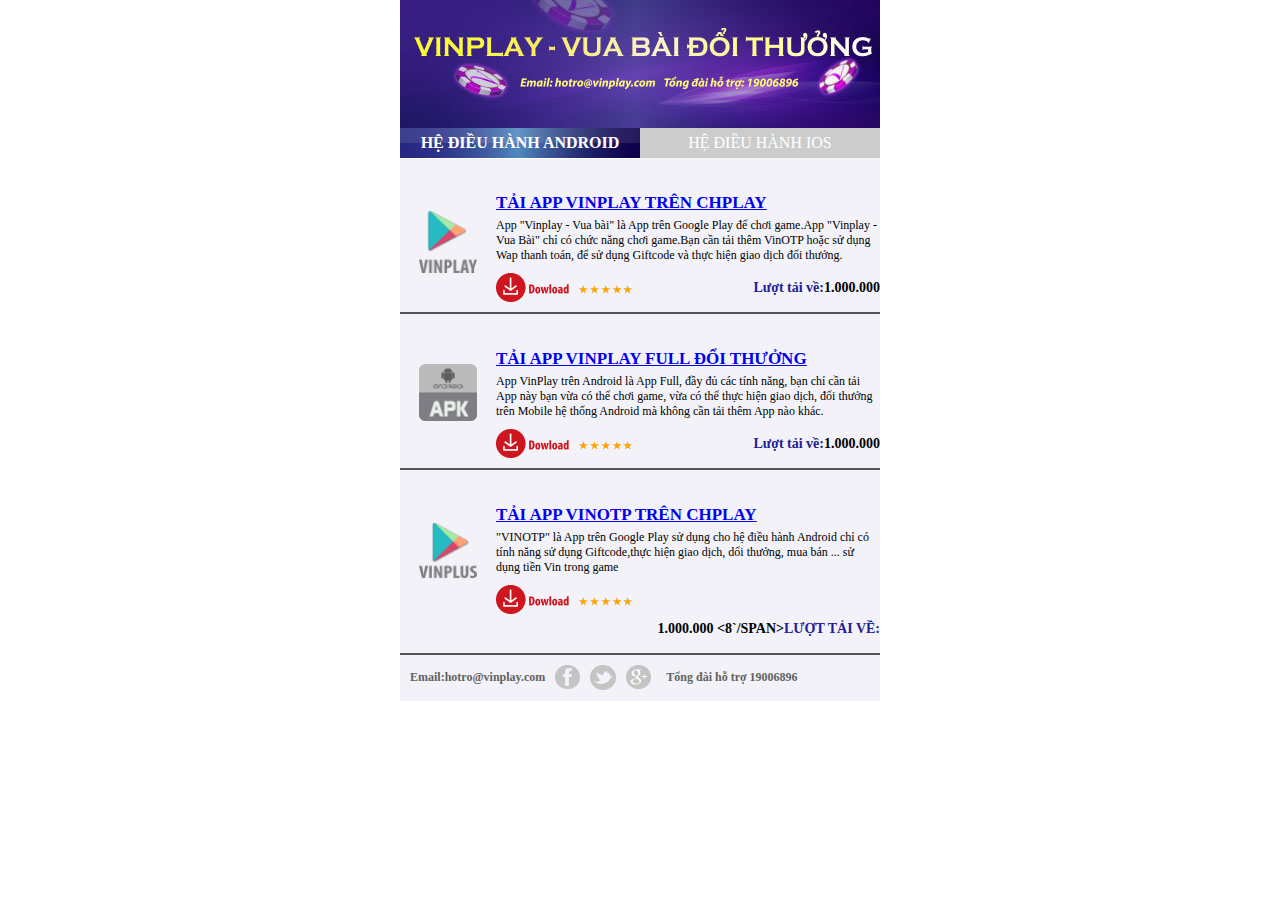
<file: index.html>
<!DOCTYPE html>
<html>
<head>
    <meta http-equiv="Content-Type" content="text/html; charset=UTF-8"/>
    <meta name="robots" content="noindex"/>
       <meta content="initial-scale=1, minimum-scale=1, width=device-width" name="viewport">
    <title>VinPlay Cổng game Online</title>
    <meta name="description" content="game bai doi thuong, game đổi thưởng game đổi thẻ, game đánh bài đổi thưởng, chơi game đổi thưởng"/>
    <meta name="keywords" content="VinPlay - Vua chơi game đánh bài đổi thưởng tiền thật, đổi thẻ online trực tuyến uy tín nhanh chóng. Đa dạng game: tiến lên miền nam, xóc đĩa, sâm, mậu binh, tài xỉu, bầu cua, ba cây."/>
    <link rel="stylesheet" type="text/css" href="css/style.css"/>
</head>
</body>

<div class="container">
	<div class="header">
	<img src="images/header.jpg">
	</div>
	<div id="ios" style="display: none">
		<div class="content_wap">
			<ul>
				<li>
					<div class="item_wap">
						<div class="wap_left"><img src="images/ios.png"></div>
						<div class="wap_right">
							<div class="title"><a href="tai_app_vinplay_tren_ios.html">Tải App Vinplay Trên IOS<a></div>
							<div class="description">App "Vinplay - Vua Bài Online" là App trên AppStore để chơi game trên hệ điều hành IOS. App "Vinplay -Vua bài Online " chỉ có chức năng chơi game. Bạn cần tải VinCong hoặc sử dụng Wap thanh toán, để sử dụng GiftCode và thực hiện giao dịch,đổi thưởng.</div>
							<div class="download">
								<a href="https://itunes.apple.com/us/app/v%C6%B0%C6%A1ng-qu%E1%BB%91c-vin/id1237437093?l=vi&ls=1&mt=8"><img src="images/download.png"></a>
								<div class="downloadapp"><span class="download_num">1.000.000 </span><span class="download_txt">Lượt tải về: </span></div>
							</div>
						</div>
					</div>
				</li>
				<li>
					<div class="item_wap">
						<div class="wap_left"><img src="images/ios.png"></div>
						<div class="wap_right">
							<div class="title"><a href="tai_app_vinplay_full_doi_thuong_ios.html">Tải App Vinplay Full Đổi Thưởng</a></div>
							<div class="description">App "Vinplay - Vua Bài Online" là App trên AppStore để chơi game trên hệ điều hành IOS. App "Vinplay -Vua bài Online " chỉ có chức năng chơi game. Bạn cần tải VinCong hoặc sử dụng Wap thanh toán, để sử dụng GiftCode và thực hiện giao dịch,đổi thưởng.</div>
							<div class="download">
								<a href="http://download.vinplay.com" target="_blank"><img src="images/download.png"></a>
								<span class="download_num">1.000.000 </span><span class="download_txt">Lượt tải về: </span>
							</div>
						</div>
					</div>
				</li>
				<li>
					<div class="item_wap">
						<div class="wap_left"><img src="images/ios.png"></div>
						<div class="wap_right">
							<div class="title"><a href="tai_vincong_tren_ios.html">Tải App VinCong Trên IOS</a></div>
							<div class="description">"VINCONG" là App trên AppStore sử dụng cho hệ điều hành IOS chỉ có tính năng sử dụng giftCode, thực hiện giao dịch đổi thưởng, mua bán.. sử dụng tiền Vin trong game.</div>
							<div class="download">
								<a href="https://itunes.apple.com/us/app/vincong/id1228517713?l=vi&ls=1&mt=8"><img src="images/download.png"></a>
								<span class="download_num">1.000.000 </span><span class="download_txt">Lượt tải về: </span>
							</div>
						</div>
					</div>
				</li>
			</ul>
		</div>
		<div class="footer">
			<ul>
				<li><span>Email:hotro@vinplay.com</span></li>
				<li ><a href="http://fanpage.vinplay.net"><img src="images/face.png"></a></li>
				<li ><a href="https://twitter.com/vinplay24h"><img src="images/twitter.png"></a></li>
				<li ><a href="#"><img src="images/google.png"></a></li>
				<li><span>Tổng đài hỗ trợ 19006896</span></li>
			</ul>
		</div>
	</div>
	<div id="android" style="display: none">
	<div class="content_wap_ad">
			<ul>
				<li>
					<div class="item_wap">
						<div class="wap_left"><img src="images/vinplay.png"></div>
						<div class="wap_right">
							<div class="title"><a href="tai_app_vinplay_tren_chplay.html">Tải App Vinplay Trên CHPLAY</a></div>
							<div class="description">App "Vinplay - Vua bài" là App trên Google Play để chơi game.App "Vinplay - Vua Bài" chỉ có chức năng chơi game.Bạn cần tải thêm VinOTP hoặc sử dụng Wap thanh toán, để sử dụng Giftcode và thực hiện giao dịch đổi thưởng.</div>
							<div class="download">
								<a href="https://play.google.com/store/apps/details?id=com.vp.portal" target="_blank"> <img src="images/download.png"></a>
								<span class="download_num">1.000.000 </span><span class="download_txt">Lượt tải về: </span>
							</div>
						</div>
					</div>
				</li>
				<li>
					<div class="item_wap">
						<div class="wap_left"><img src="images/apk.png"></div>
						<div class="wap_right">
							<div class="title"><a href="tai_app_vinplay_full_doi_thuong.html">Tải App Vinplay Full Đổi Thưởng</a></div>
							<div class="description">App VinPlay trên Android là App Full, đầy đủ các tính năng, bạn chỉ cần tải App này bạn vừa có thể chơi game, vừa có thể thực hiện giao dịch, đổi thưởng trên Mobile hệ thống Android mà không cần tải thêm App nào khác. </div>
							<div class="download">
								<a href="http://download.vinplay.com"><img src="images/download.png"></a>
								<span class="download_num">1.000.000 </span><span class="download_txt">Lượt tải về: </span>
							</div>
						</div>
					</div>
				</li>
				<li>
					<div class="item_wap">
						<div class="wap_left"><img src="images/vinplus.png"></div>
						<div class="wap_right">
							<div class="title"><a href="tai_app_otp_tren_chplay.html">Tải App VINOTP Trên CHPLAY</a></div>
							<div class="description">"VINOTP" là App trên Google Play sử dụng cho hệ điều hành Android chỉ có tính năng sử dụng Giftcode,thực hiện giao dịch, dổi thưởng, mua bán ... sử dụng tiền Vin trong game</div>
							<div class="download">
								<a href="https://play.google.com/store/apps/details?id=com.vinotp" target="_blank"><img src="images/download.png"></a>
								<span class="download_num">1.000.000 </span><span class="download_txt">Lượt tải về: </span>
							</div>
						</div>
					</div>
				</li>
			</ul>
		</div>
		<div class="footer_ad">
			<ul>
				<li><span>Email:hotro@vinplay.com</span></li>
				<li ><a href="http://fanpage.vinplay.net"><img src="images/face.png"></a></li>
				<li ><a href="https://twitter.com/vinplay24h"><img src="images/twitter.png"></a></li>
				<li ><a href="#"><img src="images/google.png"></a></li>
				<li><span>Tổng đài hỗ trợ 19006896</span></li>
			</ul>
		</div>
	</div>
	<div id="pc">
	<div id="tabs-container">
    <ul class="tabs-menu">
        <li class="current"><a href="#tab-1">Hệ điều hành Android</a></li>
        <li><a href="#tab-2">Hệ điều hành IOS</a></li>
       
    </ul>
    <div class="tab">
        <div id="tab-1" class="tab-content">
            	<div class="content_wap_ad">
			<ul>
				<li>
					<div class="item_wap">
						<div class="wap_left"><img src="images/vinplay.png"></div>
						<div class="wap_right">
							<div class="title"><a href="tai_app_vinplay_tren_chplay.html">Tải App Vinplay Trên CHPLAY</a></div>
							<div class="description">App "Vinplay - Vua bài" là App trên Google Play để chơi game.App "Vinplay - Vua Bài" chỉ có chức năng chơi game.Bạn cần tải thêm VinOTP hoặc sử dụng Wap thanh toán, để sử dụng Giftcode và thực hiện giao dịch đổi thưởng.</div>
							<div class="download">
								<a href="https://play.google.com/store/apps/details?id=com.vp.portal" target="_blank"> <img src="images/download.png"></a>
								<span class="download_num">1.000.000 </span><span class="download_txt">Lượt tải về: </span>
							</div>
						</div>
					</div>
				</li>
				<li>
					<div class="item_wap">
						<div class="wap_left"><img src="images/apk.png"></div>
						<div class="wap_right">
							<div class="title"><a href="tai_app_vinplay_full_doi_thuong.html">Tải App Vinplay Full Đổi Thưởng</a></div>
							<div class="description">App VinPlay trên Android là App Full, đầy đủ các tính năng, bạn chỉ cần tải App này bạn vừa có thể chơi game, vừa có thể thực hiện giao dịch, đổi thưởng trên Mobile hệ thống Android mà không cần tải thêm App nào khác. </div>
							<div class="download">
								<a href="http://download.vinplay.com"><img src="images/download.png"></a>
								<span class="download_num">1.000.000 </span><span class="download_txt">Lượt tải về: </span>
							</div>
						</div>
					</div>
				</li>
				<li>
					<div class="item_wap">
						<div class="wap_left"><img src="images/vinplus.png"></div>
						<div class="wap_right">
							<div class="title"><a href="tai_app_otp_tren_chplay.html">Tải App VINOTP Trên CHPLAY</a></div>
							<div class="description">"VINOTP" là App trên Google Play sử dụng cho hệ điều hành Android chỉ có tính năng sử dụng Giftcode,thực hiện giao dịch, dổi thưởng, mua bán ... sử dụng tiền Vin trong game</div>
							<div class="download">
								<a href="https://play.google.com/store/apps/details?id=com.vinotp" target="_blank"><img src="images/download.png"></a>
								<span class="download_num">1.000.000 <8`/span><span class="download_txt">Lượt tải về: </span>
							</div>
						</div>
					</div>
				</li>
			</ul>
		</div>
		<div class="footer_ad">
			<ul>
				<li><span>Email:hotro@vinplay.com</span></li>
				<li ><a href="http://fanpage.vinplay.net"><img src="images/face.png"></a></li>
				<li ><a href="https://twitter.com/vinplay24h"><img src="images/twitter.png"></a></li>
				<li ><a href="#"><img src="images/google.png"></a></li>
				<li><span>Tổng đài hỗ trợ 19006896</span></li>
			</ul>
		</div>
        
        </div>
        <div id="tab-2" class="tab-content">
        <div class="content_wap">
			<ul>
				<li>
					<div class="item_wap">
						<div class="wap_left"><img src="images/ios.png"></div>
						<div class="wap_right">
							<div class="title"><a href="tai_app_vinplay_tren_ios.html">Tải App Vinplay Trên IOS</a></div>
							<div class="description">App "Vinplay - Vua Bài Online" là App trên AppStore để chơi game trên hệ điều hành IOS. App "Vinplay -Vua bài Online " chỉ có chức năng chơi game. Bạn cần tải VinCong hoặc sử dụng Wap thanh toán, để sử dụng GiftCode và thực hiện giao dịch,đổi thưởng.</div>
							<div class="download">
								<a href="https://itunes.apple.com/us/app/v%C6%B0%C6%A1ng-qu%E1%BB%91c-vin/id1237437093?l=vi&ls=1&mt=8"><img src="images/download.png"></a>
								<div class="downloadapp"><span class="download_num">1.000.000 </span><span class="download_txt">Lượt tải về: </span></div>
							</div>
						</div>
					</div>
				</li>
				<li>
					<div class="item_wap">
						<div class="wap_left"><img src="images/ios.png"></div>
						<div class="wap_right">
							<div class="title"><a href="tai_app_vinplay_full_doi_thuong_ios.html">Tải App Vinplay Full Đổi thưởng</a></div>
							<div class="description">App "Vinplay - Vua Bài Online" là App trên AppStore để chơi game trên hệ điều hành IOS. App "Vinplay -Vua bài Online " chỉ có chức năng chơi game. Bạn cần tải VinCong hoặc sử dụng Wap thanh toán, để sử dụng GiftCode và thực hiện giao dịch,đổi thưởng.</div>
							<div class="download">
								<a href="http://download.vinplay.com" target="_blank"><img src="images/download.png"></a>
								<span class="download_num">1.000.000 </span><span class="download_txt">Lượt tải về: </span>
							</div>
						</div>
					</div>
				</li>
				<li>
					<div class="item_wap">
						<div class="wap_left"><img src="images/ios.png"></div>
						<div class="wap_right">
							<div class="title"><a href="tai_vincong_tren_ios.html">Tải App VinCong Trên IOS</a></div>
							<div class="description">"VINCONG" là App trên AppStore sử dụng cho hệ điều hành IOS chỉ có tính năng sử dụng giftCode, thực hiện giao dịch đổi thưởng, mua bán.. sử dụng tiền Vin trong game.</div>
							<div class="download">
								<a href="https://itunes.apple.com/us/app/vincong/id1228517713?l=vi&ls=1&mt=8"><img src="images/download.png"></a>
								<span class="download_num">1.000.000 </span><span class="download_txt">Lượt tải về: </span>
							</div>
						</div>
					</div>
				</li>
			</ul>
		</div>
		<div class="footer">
			<ul>
				<li><span>Email:hotro@vinplay.com</span></li>
				<li ><a href="http://fanpage.vinplay.net"><img src="images/face.png"></a></li>
				<li ><a href="https://twitter.com/vinplay24h"><img src="images/twitter.png"></a></li>
				<li ><a href="#"><img src="images/google.png"></a></li>
				<li><span>Tổng đài hỗ trợ 19006896</span></li>
			</ul>
		</div>
          
        </div>
    </div>
</div>
	</div>
	</div>
</div>
<script src="js/jquery.min.js" type="text/javascript"></script>
<script>
    $(document).ready(function(){
		var isMobile = {
			Android: function() {
				return navigator.userAgent.match(/Android/i);
			},
			BlackBerry: function() {
				return navigator.userAgent.match(/BlackBerry/i);
			},
			iOS: function() {
				return navigator.userAgent.match(/iPhone|iPad|iPod/i);
			},
			Opera: function() {
				return navigator.userAgent.match(/Opera Mini/i);
			},
			Windows: function() {
				return navigator.userAgent.match(/IEMobile/i);
			},
			any: function() {
				return (isMobile.Android() || isMobile.BlackBerry() || isMobile.iOS() || isMobile.Opera() || isMobile.Windows());
			}
		};
		console.log(navigator.userAgent);
		if(navigator.userAgent.match(/iPhone|iPad|iPod/i)){
			$("#ios").show();
			$("#pc").hide();
			$("#android").hide();
		} else if (isMobile.Android()){
			$("#ios").hide();
			$("#pc").hide();
			$("#android").show();
		}
		else{
			$("#ios").hide();
			$("#pc").show();
			$("#android").hide();
		}
		
    });
    $(document).ready(function() {
    $(".tabs-menu a").click(function(event) {
        event.preventDefault();
        $(this).parent().addClass("current");
        $(this).parent().siblings().removeClass("current");
        var tab = $(this).attr("href");
        $(".tab-content").not(tab).css("display", "none");
        $(tab).fadeIn();
    });
});
</script>

</body>
</html>
</file>
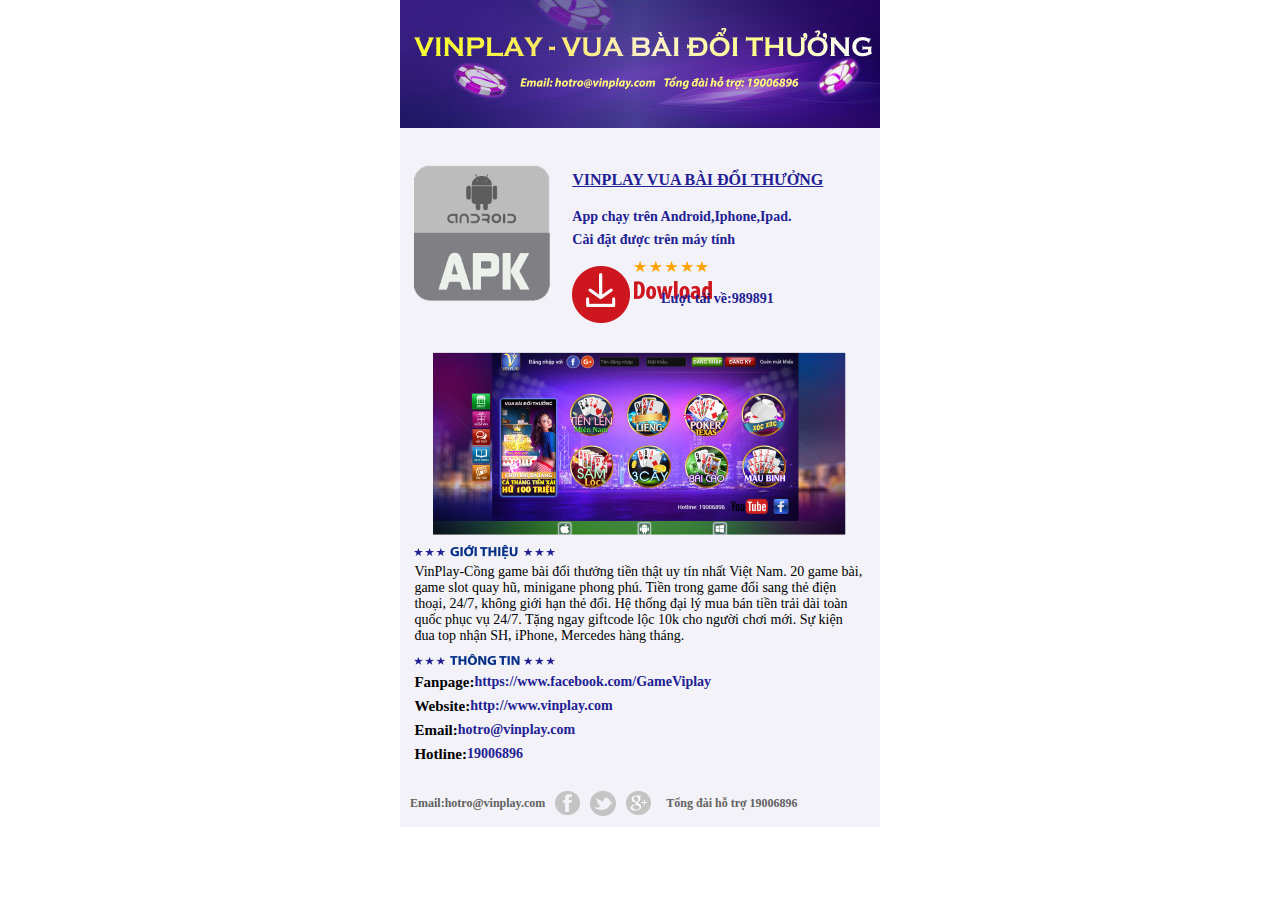
<file: index1.html>
<!DOCTYPE html>
<html>
<head>
    <meta http-equiv="Content-Type" content="text/html; charset=UTF-8"/>
    <meta name="robots" content="noindex"/>
       <meta content="initial-scale=1, minimum-scale=1, width=device-width" name="viewport">
    <title>VinPlay Cổng game Online</title>
    <meta name="description" content="game bai doi thuong, game đổi thưởng game đổi thẻ, game đánh bài đổi thưởng, chơi game đổi thưởng"/>
    <meta name="keywords" content="VinPlay - Vua chơi game đánh bài đổi thưởng tiền thật, đổi thẻ online trực tuyến uy tín nhanh chóng. Đa dạng game: tiến lên miền nam, xóc đĩa, sâm, mậu binh, tài xỉu, bầu cua, ba cây."/>
    <link rel="stylesheet" type="text/css" href="css/style.css"/>
</head>
</body>

<div class="container">
	<div class="header">
	<img src="images/header.jpg">
	</div>
	<div class="page">
		<div class="page-top">
			<div class="page-left">
				<img src="images/dt-apk.png">
			</div>
			<div class="page-right">
				<div class="page-title">Vinplay vua bài đổi thưởng</div>
				<div class="page-description">App chạy trên Android,Iphone,Ipad.</br>Cài đặt được trên máy tính</div>
				<div class="page-description"><img src="images/download-dt.png"><span>Lượt tải về:989891</span></div>
			</div>
		</div>
		<div class="page-dt">
			<img src="images/dt-gt.png">
			<div class="desctiption">
				<img src="images/introl.png">
				<p>VinPlay-Cồng game bài đổi thưởng tiền thật uy tín nhất Việt Nam. 20 game bài, game slot quay hũ, minigane phong phú. Tiền trong game đổi sang thẻ điện thoại, 24/7, không giới hạn thẻ đổi. Hệ thống đại lý mua bán tiền trải dài toàn quốc phục vụ 24/7. Tặng ngay giftcode lộc 10k cho người chơi mới. Sự kiện đua top nhận SH, iPhone, Mercedes hàng tháng.</p>
				<img src="images/info.png">
				<p><b>Fanpage:</b><a href="https://www.facebook.com/GameViplay">https://www.facebook.com/GameViplay</a></p>
				<p><b>Website:</b><a href="http://www.vinplay.com">http://www.vinplay.com</a></p>
				<p><b>Email:</b><a href="mail:hotro@vinplay.com">hotro@vinplay.com</a></p>
				<p><b>Hotline:</b><a href="tel:19006896">19006896</a></p>
			</div>
		</div>
	</div>
	<div class="footer_ad">
			<ul>
				<li><span>Email:hotro@vinplay.com</span></li>
				<li ><a href="http://fanpage.vinplay.net"><img src="images/face.png"></a></li>
				<li ><a href="https://twitter.com/vinplay24h"><img src="images/twitter.png"></a></li>
				<li ><a href="#"><img src="images/google.png"></a></li>
				<li><span>Tổng đài hỗ trợ 19006896</span></li>
			</ul>
		</div>
</div>

</body>
</html>
</file>
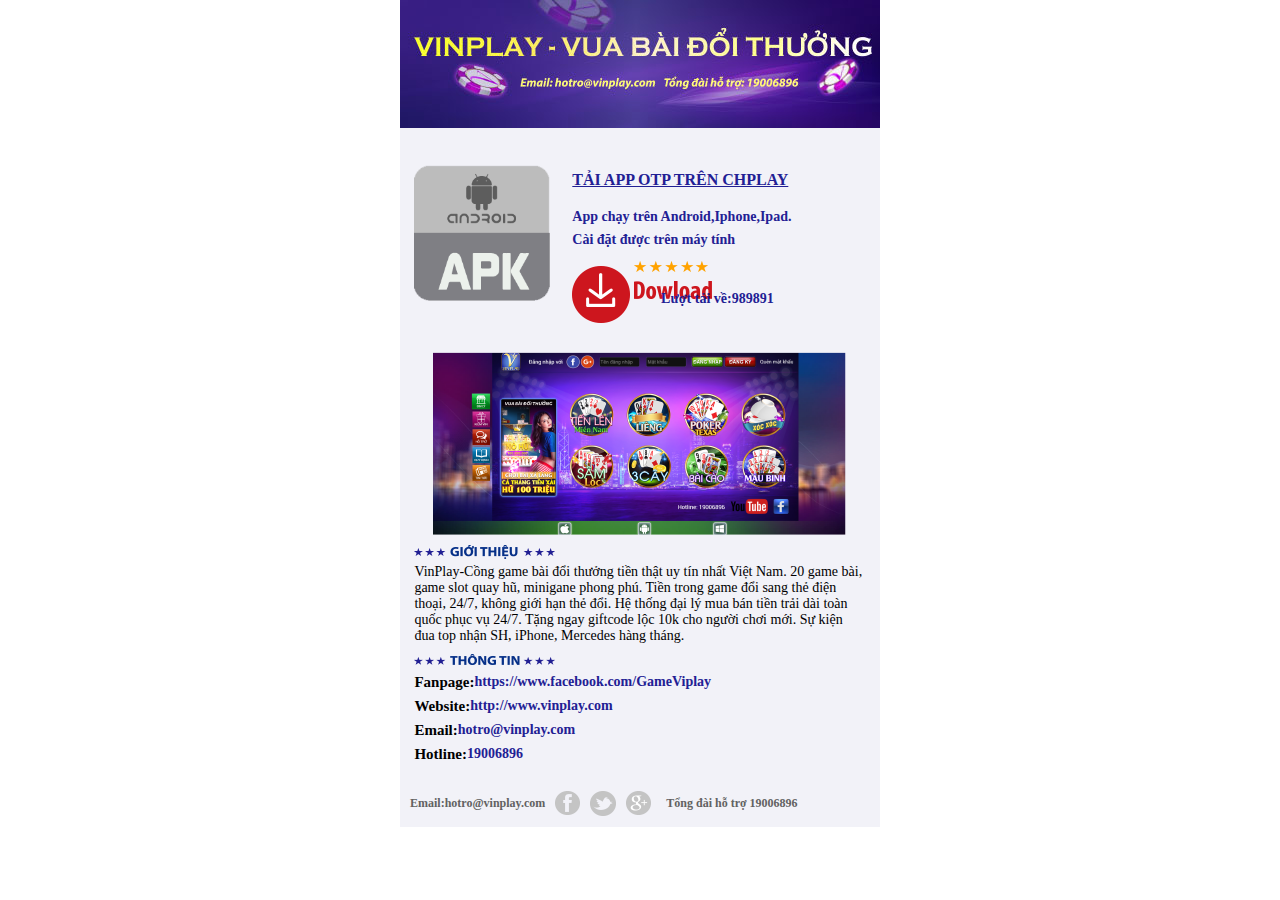
<file: tai_app_otp_tren_chplay.html>
<!DOCTYPE html>
<html>
<head>
    <meta http-equiv="Content-Type" content="text/html; charset=UTF-8"/>
    <meta name="robots" content="noindex"/>
       <meta content="initial-scale=1, minimum-scale=1, width=device-width" name="viewport">
    <title>VinPlay Cổng game Online</title>
    <meta name="description" content="game bai doi thuong, game đổi thưởng game đổi thẻ, game đánh bài đổi thưởng, chơi game đổi thưởng"/>
    <meta name="keywords" content="VinPlay - Vua chơi game đánh bài đổi thưởng tiền thật, đổi thẻ online trực tuyến uy tín nhanh chóng. Đa dạng game: tiến lên miền nam, xóc đĩa, sâm, mậu binh, tài xỉu, bầu cua, ba cây."/>
    <link rel="stylesheet" type="text/css" href="css/style.css"/>
</head>
</body>

<div class="container">
	<div class="header">
	<img src="images/header.jpg">
	</div>
	<div class="page">
		<div class="page-top">
			<div class="page-left">
				<img src="images/dt-apk.png">
			</div>
			<div class="page-right">
				<div class="page-title">Tải app otp trên chplay</div>
				<div class="page-description">App chạy trên Android,Iphone,Ipad.</br>Cài đặt được trên máy tính</div>
				<div class="page-description"><a href="https://play.google.com/store/apps/details?id=com.vinotp" target="_blank"><img src="images/download-dt.png"></a><span>Lượt tải về:989891</span></div>
			</div>
		</div>
		<div class="page-dt">
			<img src="images/dt-gt.png">
			<div class="desctiption">
				<img src="images/introl.png">
				<p>VinPlay-Cồng game bài đổi thưởng tiền thật uy tín nhất Việt Nam. 20 game bài, game slot quay hũ, minigane phong phú. Tiền trong game đổi sang thẻ điện thoại, 24/7, không giới hạn thẻ đổi. Hệ thống đại lý mua bán tiền trải dài toàn quốc phục vụ 24/7. Tặng ngay giftcode lộc 10k cho người chơi mới. Sự kiện đua top nhận SH, iPhone, Mercedes hàng tháng.</p>
				<img src="images/info.png">
				<p><b>Fanpage:</b><a href="https://www.facebook.com/GameViplay">https://www.facebook.com/GameViplay</a></p>
				<p><b>Website:</b><a href="http://www.vinplay.com">http://www.vinplay.com</a></p>
				<p><b>Email:</b><a href="mail:hotro@vinplay.com">hotro@vinplay.com</a></p>
				<p><b>Hotline:</b><a href="tel:19006896">19006896</a></p>
			</div>
		</div>
	</div>
	<div class="footer_ad">
			<ul>
				<li><span>Email:hotro@vinplay.com</span></li>
				<li ><a href="http://fanpage.vinplay.net"><img src="images/face.png"></a></li>
				<li ><a href="https://twitter.com/vinplay24h"><img src="images/twitter.png"></a></li>
				<li ><a href="#"><img src="images/google.png"></a></li>
				<li><span>Tổng đài hỗ trợ 19006896</span></li>
			</ul>
		</div>
</div>

</body>
</html>
</file>
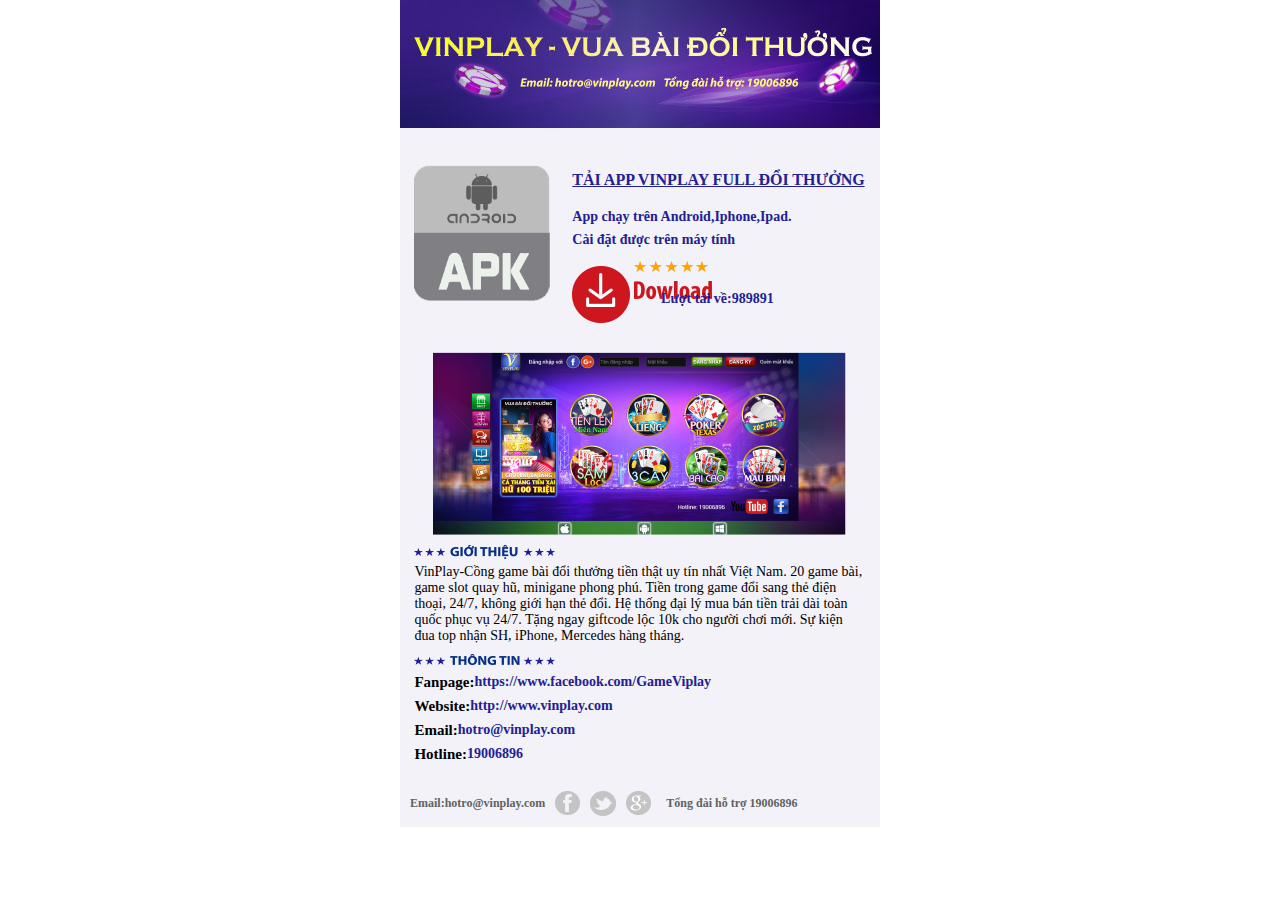
<file: tai_app_vinplay_full_doi_thuong.html>
<!DOCTYPE html>
<html>
<head>
    <meta http-equiv="Content-Type" content="text/html; charset=UTF-8"/>
    <meta name="robots" content="noindex"/>
       <meta content="initial-scale=1, minimum-scale=1, width=device-width" name="viewport">
    <title>VinPlay Cổng game Online</title>
    <meta name="description" content="game bai doi thuong, game đổi thưởng game đổi thẻ, game đánh bài đổi thưởng, chơi game đổi thưởng"/>
    <meta name="keywords" content="VinPlay - Vua chơi game đánh bài đổi thưởng tiền thật, đổi thẻ online trực tuyến uy tín nhanh chóng. Đa dạng game: tiến lên miền nam, xóc đĩa, sâm, mậu binh, tài xỉu, bầu cua, ba cây."/>
    <link rel="stylesheet" type="text/css" href="css/style.css"/>
</head>
</body>

<div class="container">
	<div class="header">
	<img src="images/header.jpg">
	</div>
	<div class="page">
		<div class="page-top">
			<div class="page-left">
				<img src="images/dt-apk.png">
			</div>
			<div class="page-right">
				<div class="page-title">Tải app vinplay full đổi thưởng</div>
				<div class="page-description">App chạy trên Android,Iphone,Ipad.</br>Cài đặt được trên máy tính</div>
				<div class="page-description"><a href="http://download.vinplay.com" target="_blank"><img src="images/download-dt.png"></a><span>Lượt tải về:989891</span></div>
			</div>
		</div>
		<div class="page-dt">
			<img src="images/dt-gt.png">
			<div class="desctiption">
				<img src="images/introl.png">
				<p>VinPlay-Cồng game bài đổi thưởng tiền thật uy tín nhất Việt Nam. 20 game bài, game slot quay hũ, minigane phong phú. Tiền trong game đổi sang thẻ điện thoại, 24/7, không giới hạn thẻ đổi. Hệ thống đại lý mua bán tiền trải dài toàn quốc phục vụ 24/7. Tặng ngay giftcode lộc 10k cho người chơi mới. Sự kiện đua top nhận SH, iPhone, Mercedes hàng tháng.</p>
				<img src="images/info.png">
				<p><b>Fanpage:</b><a href="https://www.facebook.com/GameViplay">https://www.facebook.com/GameViplay</a></p>
				<p><b>Website:</b><a href="http://www.vinplay.com">http://www.vinplay.com</a></p>
				<p><b>Email:</b><a href="mail:hotro@vinplay.com">hotro@vinplay.com</a></p>
				<p><b>Hotline:</b><a href="tel:19006896">19006896</a></p>
			</div>
		</div>
	</div>
	<div class="footer_ad">
			<ul>
				<li><span>Email:hotro@vinplay.com</span></li>
				<li ><a href="http://fanpage.vinplay.net"><img src="images/face.png"></a></li>
				<li ><a href="https://twitter.com/vinplay24h"><img src="images/twitter.png"></a></li>
				<li ><a href="#"><img src="images/google.png"></a></li>
				<li><span>Tổng đài hỗ trợ 19006896</span></li>
			</ul>
		</div>
</div>

</body>
</html>
</file>
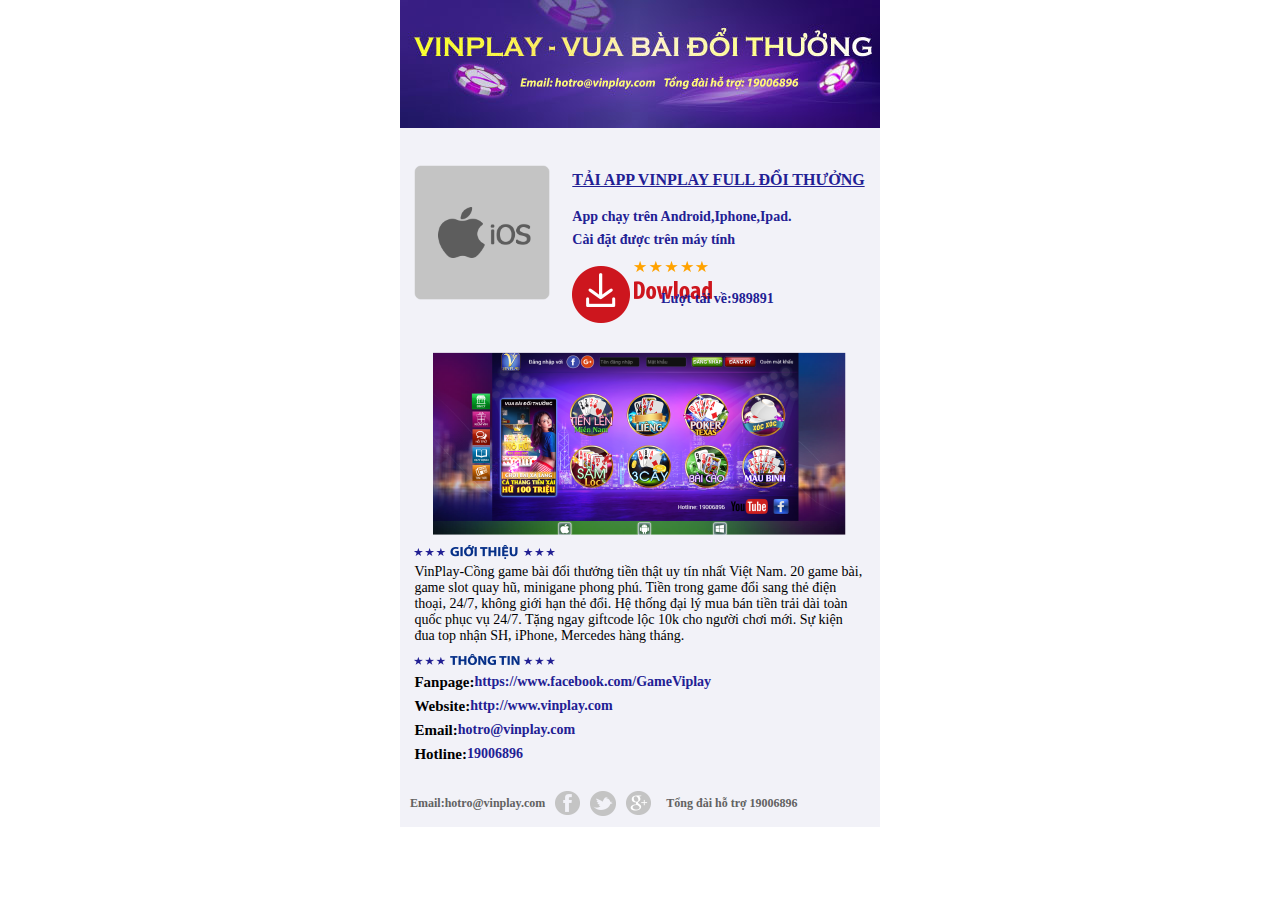
<file: tai_app_vinplay_full_doi_thuong_ios.html>
<!DOCTYPE html>
<html>
<head>
    <meta http-equiv="Content-Type" content="text/html; charset=UTF-8"/>
    <meta name="robots" content="noindex"/>
       <meta content="initial-scale=1, minimum-scale=1, width=device-width" name="viewport">
    <title>VinPlay Cổng game Online</title>
    <meta name="description" content="game bai doi thuong, game đổi thưởng game đổi thẻ, game đánh bài đổi thưởng, chơi game đổi thưởng"/>
    <meta name="keywords" content="VinPlay - Vua chơi game đánh bài đổi thưởng tiền thật, đổi thẻ online trực tuyến uy tín nhanh chóng. Đa dạng game: tiến lên miền nam, xóc đĩa, sâm, mậu binh, tài xỉu, bầu cua, ba cây."/>
    <link rel="stylesheet" type="text/css" href="css/style.css"/>
</head>
</body>

<div class="container">
	<div class="header">
	<img src="images/header.jpg">
	</div>
	<div class="page">
		<div class="page-top">
			<div class="page-left">
				<img src="images/dt-ios.png">
			</div>
			<div class="page-right">
				<div class="page-title">Tải App Vinplay Full Đổi Thưởng</div>
				<div class="page-description">App chạy trên Android,Iphone,Ipad.</br>Cài đặt được trên máy tính</div>
				<div class="page-description"><a href="http://download.vinplay.com" target="_blank"><img src="images/download-dt.png"></a><span>Lượt tải về:989891</span></div>
			</div>
		</div>
		<div class="page-dt">
			<img src="images/dt-gt.png">
			<div class="desctiption">
				<img src="images/introl.png">
				<p>VinPlay-Cồng game bài đổi thưởng tiền thật uy tín nhất Việt Nam. 20 game bài, game slot quay hũ, minigane phong phú. Tiền trong game đổi sang thẻ điện thoại, 24/7, không giới hạn thẻ đổi. Hệ thống đại lý mua bán tiền trải dài toàn quốc phục vụ 24/7. Tặng ngay giftcode lộc 10k cho người chơi mới. Sự kiện đua top nhận SH, iPhone, Mercedes hàng tháng.</p>
				<img src="images/info.png">
				<p><b>Fanpage:</b><a href="https://www.facebook.com/GameViplay">https://www.facebook.com/GameViplay</a></p>
				<p><b>Website:</b><a href="http://www.vinplay.com">http://www.vinplay.com</a></p>
				<p><b>Email:</b><a href="mail:hotro@vinplay.com">hotro@vinplay.com</a></p>
				<p><b>Hotline:</b><a href="tel:19006896">19006896</a></p>
			</div>
		</div>
	</div>
	<div class="footer_ad">
			<ul>
				<li><span>Email:hotro@vinplay.com</span></li>
				<li ><a href="http://fanpage.vinplay.net"><img src="images/face.png"></a></li>
				<li ><a href="https://twitter.com/vinplay24h"><img src="images/twitter.png"></a></li>
				<li ><a href="#"><img src="images/google.png"></a></li>
				<li><span>Tổng đài hỗ trợ 19006896</span></li>
			</ul>
		</div>
</div>

</body>
</html>
</file>
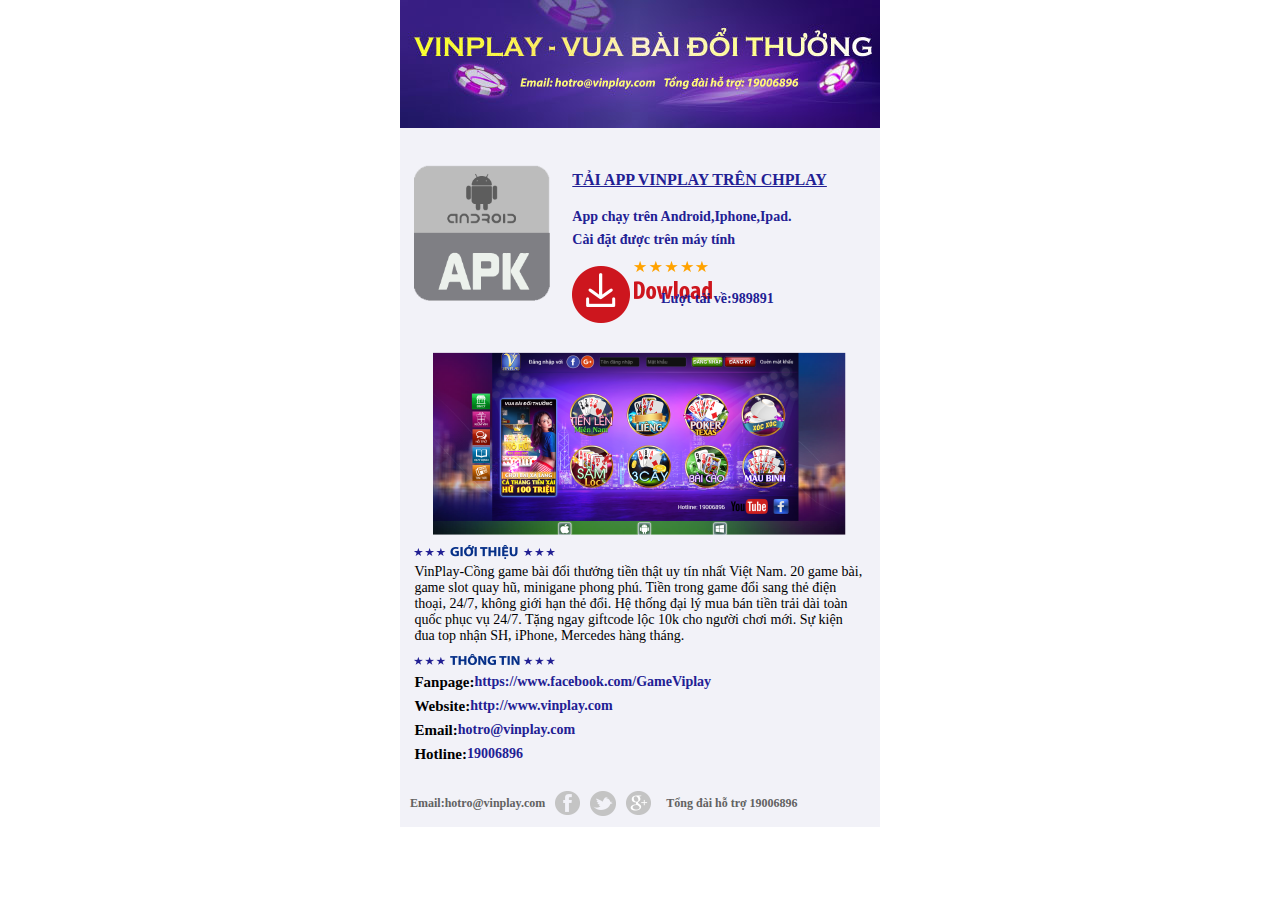
<file: tai_app_vinplay_tren_chplay.html>
<!DOCTYPE html>
<html>
<head>
    <meta http-equiv="Content-Type" content="text/html; charset=UTF-8"/>
    <meta name="robots" content="noindex"/>
       <meta content="initial-scale=1, minimum-scale=1, width=device-width" name="viewport">
    <title>VinPlay Cổng game Online</title>
    <meta name="description" content="game bai doi thuong, game đổi thưởng game đổi thẻ, game đánh bài đổi thưởng, chơi game đổi thưởng"/>
    <meta name="keywords" content="VinPlay - Vua chơi game đánh bài đổi thưởng tiền thật, đổi thẻ online trực tuyến uy tín nhanh chóng. Đa dạng game: tiến lên miền nam, xóc đĩa, sâm, mậu binh, tài xỉu, bầu cua, ba cây."/>
    <link rel="stylesheet" type="text/css" href="css/style.css"/>
</head>
</body>

<div class="container">
	<div class="header">
	<img src="images/header.jpg">
	</div>
	<div class="page">
		<div class="page-top">
			<div class="page-left">
				<img src="images/dt-apk.png">
			</div>
			<div class="page-right">
				<div class="page-title">Tải app vinplay trên chplay</div>
				<div class="page-description">App chạy trên Android,Iphone,Ipad.</br>Cài đặt được trên máy tính</div>
				<div class="page-description"><a href="https://play.google.com/store/apps/details?id=com.vp.portal" target="_blank"> <img src="images/download-dt.png"></a><span>Lượt tải về:989891</span></div>
			</div>
		</div>
		<div class="page-dt">
			<img src="images/dt-gt.png">
			<div class="desctiption">
				<img src="images/introl.png">
				<p>VinPlay-Cồng game bài đổi thưởng tiền thật uy tín nhất Việt Nam. 20 game bài, game slot quay hũ, minigane phong phú. Tiền trong game đổi sang thẻ điện thoại, 24/7, không giới hạn thẻ đổi. Hệ thống đại lý mua bán tiền trải dài toàn quốc phục vụ 24/7. Tặng ngay giftcode lộc 10k cho người chơi mới. Sự kiện đua top nhận SH, iPhone, Mercedes hàng tháng.</p>
				<img src="images/info.png">
				<p><b>Fanpage:</b><a href="https://www.facebook.com/GameViplay">https://www.facebook.com/GameViplay</a></p>
				<p><b>Website:</b><a href="http://www.vinplay.com">http://www.vinplay.com</a></p>
				<p><b>Email:</b><a href="mail:hotro@vinplay.com">hotro@vinplay.com</a></p>
				<p><b>Hotline:</b><a href="tel:19006896">19006896</a></p>
			</div>
		</div>
	</div>
	<div class="footer_ad">
			<ul>
				<li><span>Email:hotro@vinplay.com</span></li>
				<li ><a href="http://fanpage.vinplay.net"><img src="images/face.png"></a></li>
				<li ><a href="https://twitter.com/vinplay24h"><img src="images/twitter.png"></a></li>
				<li ><a href="#"><img src="images/google.png"></a></li>
				<li><span>Tổng đài hỗ trợ 19006896</span></li>
			</ul>
		</div>
</div>

</body>
</html>
</file>
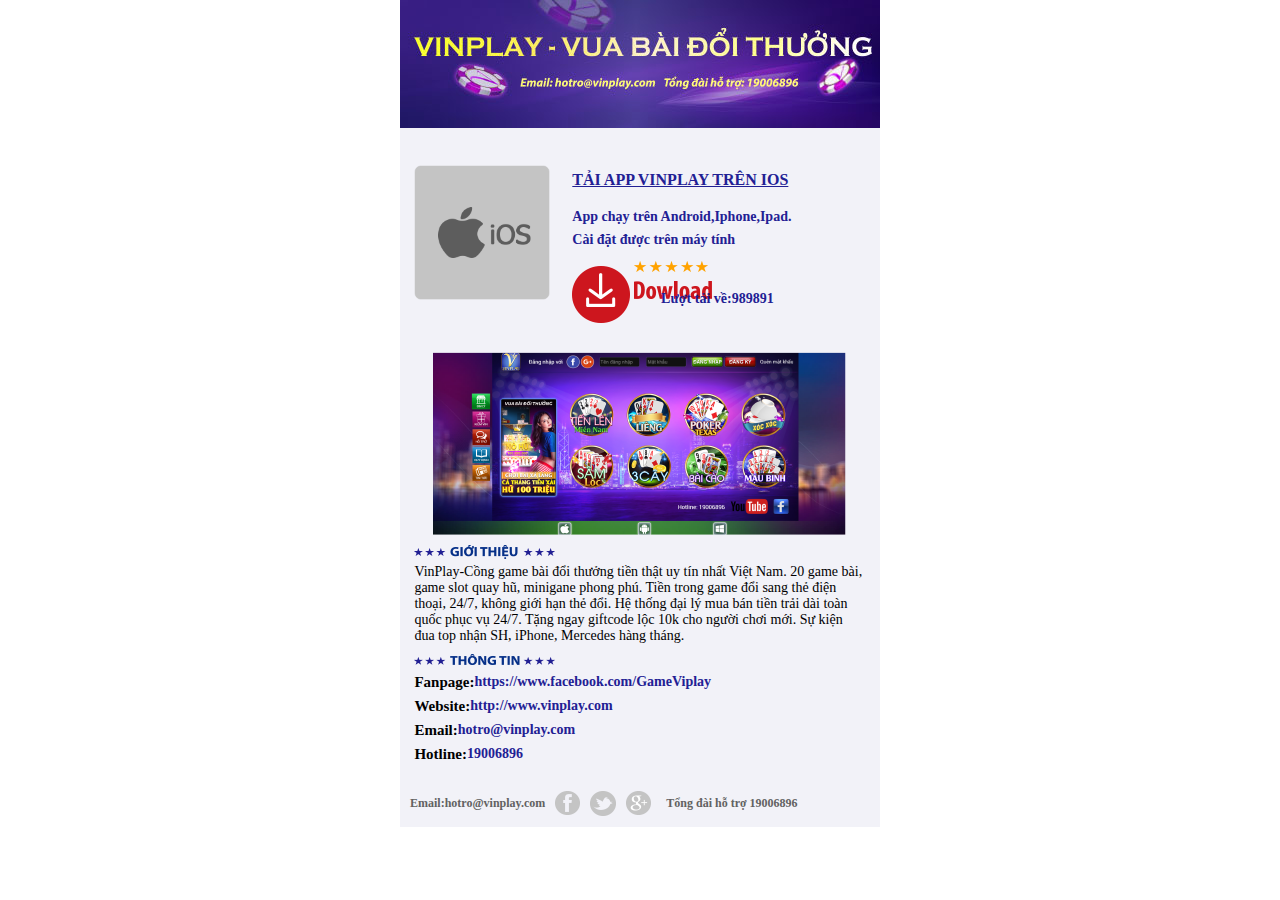
<file: tai_app_vinplay_tren_ios.html>
<!DOCTYPE html>
<html>
<head>
    <meta http-equiv="Content-Type" content="text/html; charset=UTF-8"/>
    <meta name="robots" content="noindex"/>
       <meta content="initial-scale=1, minimum-scale=1, width=device-width" name="viewport">
    <title>VinPlay Cổng game Online</title>
    <meta name="description" content="game bai doi thuong, game đổi thưởng game đổi thẻ, game đánh bài đổi thưởng, chơi game đổi thưởng"/>
    <meta name="keywords" content="VinPlay - Vua chơi game đánh bài đổi thưởng tiền thật, đổi thẻ online trực tuyến uy tín nhanh chóng. Đa dạng game: tiến lên miền nam, xóc đĩa, sâm, mậu binh, tài xỉu, bầu cua, ba cây."/>
    <link rel="stylesheet" type="text/css" href="css/style.css"/>
</head>
</body>

<div class="container">
	<div class="header">
	<img src="images/header.jpg">
	</div>
	<div class="page">
		<div class="page-top">
			<div class="page-left">
				<img src="images/dt-ios.png">
			</div>
			<div class="page-right">
				<div class="page-title">Tải app vinplay trên ios</div>
				<div class="page-description">App chạy trên Android,Iphone,Ipad.</br>Cài đặt được trên máy tính</div>
				<div class="page-description"><a href="https://itunes.apple.com/us/app/v%C6%B0%C6%A1ng-qu%E1%BB%91c-vin/id1237437093?l=vi&ls=1&mt=8"><img src="images/download-dt.png"></a><span>Lượt tải về:989891</span></div>
			</div>
		</div>
		<div class="page-dt">
			<img src="images/dt-gt.png">
			<div class="desctiption">
				<img src="images/introl.png">
				<p>VinPlay-Cồng game bài đổi thưởng tiền thật uy tín nhất Việt Nam. 20 game bài, game slot quay hũ, minigane phong phú. Tiền trong game đổi sang thẻ điện thoại, 24/7, không giới hạn thẻ đổi. Hệ thống đại lý mua bán tiền trải dài toàn quốc phục vụ 24/7. Tặng ngay giftcode lộc 10k cho người chơi mới. Sự kiện đua top nhận SH, iPhone, Mercedes hàng tháng.</p>
				<img src="images/info.png">
				<p><b>Fanpage:</b><a href="https://www.facebook.com/GameViplay">https://www.facebook.com/GameViplay</a></p>
				<p><b>Website:</b><a href="http://www.vinplay.com">http://www.vinplay.com</a></p>
				<p><b>Email:</b><a href="mail:hotro@vinplay.com">hotro@vinplay.com</a></p>
				<p><b>Hotline:</b><a href="tel:19006896">19006896</a></p>
			</div>
		</div>
	</div>
	<div class="footer_ad">
			<ul>
				<li><span>Email:hotro@vinplay.com</span></li>
				<li ><a href="http://fanpage.vinplay.net"><img src="images/face.png"></a></li>
				<li ><a href="https://twitter.com/vinplay24h"><img src="images/twitter.png"></a></li>
				<li ><a href="#"><img src="images/google.png"></a></li>
				<li><span>Tổng đài hỗ trợ 19006896</span></li>
			</ul>
		</div>
</div>

</body>
</html>
</file>
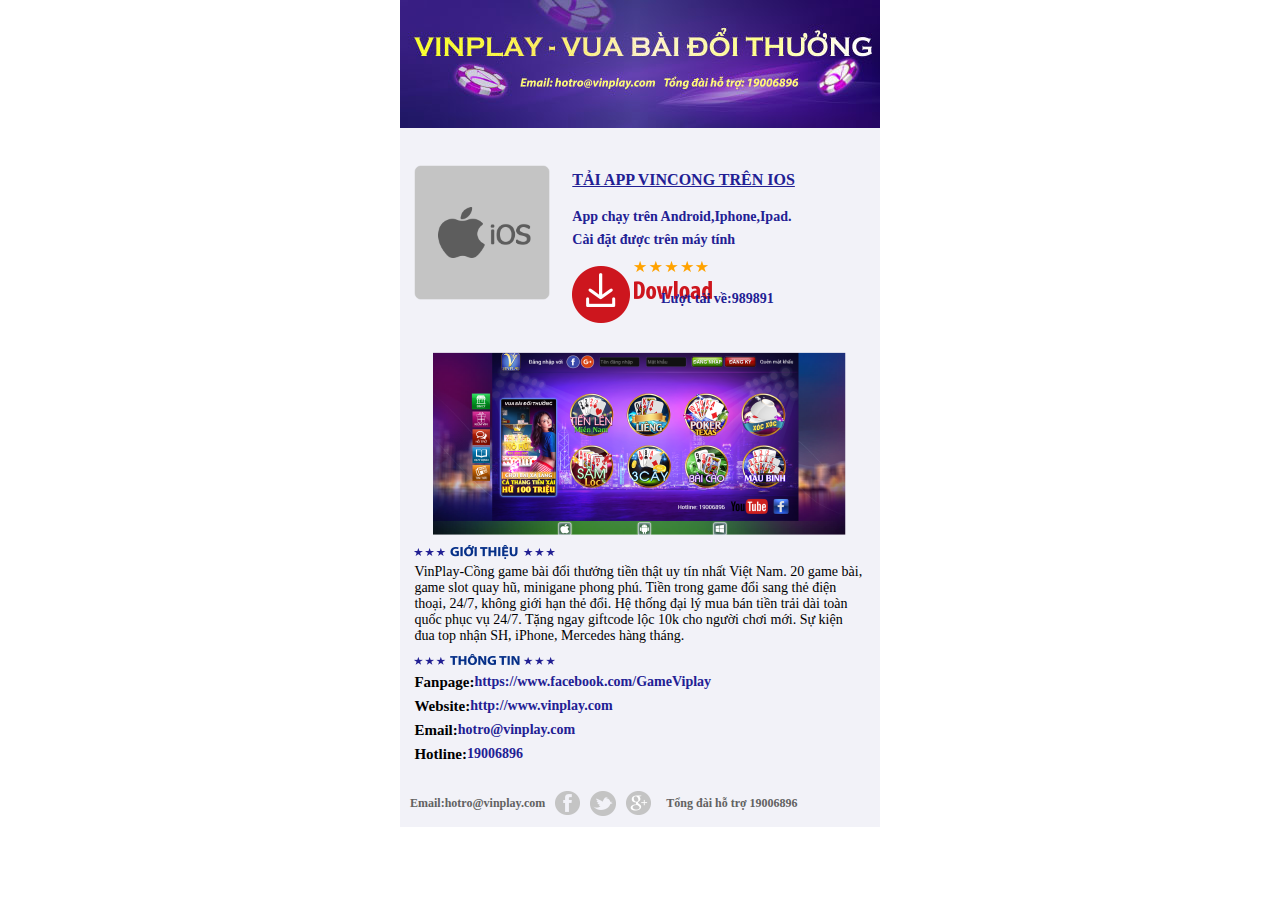
<file: tai_vincong_tren_ios.html>
<!DOCTYPE html>
<html>
<head>
    <meta http-equiv="Content-Type" content="text/html; charset=UTF-8"/>
    <meta name="robots" content="noindex"/>
       <meta content="initial-scale=1, minimum-scale=1, width=device-width" name="viewport">
    <title>VinPlay Cổng game Online</title>
    <meta name="description" content="game bai doi thuong, game đổi thưởng game đổi thẻ, game đánh bài đổi thưởng, chơi game đổi thưởng"/>
    <meta name="keywords" content="VinPlay - Vua chơi game đánh bài đổi thưởng tiền thật, đổi thẻ online trực tuyến uy tín nhanh chóng. Đa dạng game: tiến lên miền nam, xóc đĩa, sâm, mậu binh, tài xỉu, bầu cua, ba cây."/>
    <link rel="stylesheet" type="text/css" href="css/style.css"/>
</head>
</body>

<div class="container">
	<div class="header">
	<img src="images/header.jpg">
	</div>
	<div class="page">
		<div class="page-top">
			<div class="page-left">
				<img src="images/dt-ios.png">
			</div>
			<div class="page-right">
				<div class="page-title">Tải App VinCong Trên IOS</div>
				<div class="page-description">App chạy trên Android,Iphone,Ipad.</br>Cài đặt được trên máy tính</div>
				<div class="page-description"><a href="https://itunes.apple.com/us/app/vincong/id1228517713?l=vi&ls=1&mt=8"><img src="images/download-dt.png"></a><span>Lượt tải về:989891</span></div>
			</div>
		</div>
		<div class="page-dt">
			<img src="images/dt-gt.png">
			<div class="desctiption">
				<img src="images/introl.png">
				<p>VinPlay-Cồng game bài đổi thưởng tiền thật uy tín nhất Việt Nam. 20 game bài, game slot quay hũ, minigane phong phú. Tiền trong game đổi sang thẻ điện thoại, 24/7, không giới hạn thẻ đổi. Hệ thống đại lý mua bán tiền trải dài toàn quốc phục vụ 24/7. Tặng ngay giftcode lộc 10k cho người chơi mới. Sự kiện đua top nhận SH, iPhone, Mercedes hàng tháng.</p>
				<img src="images/info.png">
				<p><b>Fanpage:</b><a href="https://www.facebook.com/GameViplay">https://www.facebook.com/GameViplay</a></p>
				<p><b>Website:</b><a href="http://www.vinplay.com">http://www.vinplay.com</a></p>
				<p><b>Email:</b><a href="mail:hotro@vinplay.com">hotro@vinplay.com</a></p>
				<p><b>Hotline:</b><a href="tel:19006896">19006896</a></p>
			</div>
		</div>
	</div>
	<div class="footer_ad">
			<ul>
				<li><span>Email:hotro@vinplay.com</span></li>
				<li ><a href="http://fanpage.vinplay.net"><img src="images/face.png"></a></li>
				<li ><a href="https://twitter.com/vinplay24h"><img src="images/twitter.png"></a></li>
				<li ><a href="#"><img src="images/google.png"></a></li>
				<li><span>Tổng đài hỗ trợ 19006896</span></li>
			</ul>
		</div>
</div>

</body>
</html>
</file>
<file: css/style.css>
* {
    margin: 0px;
    padding: 0px;
}

.body {
    background-size: 100% !important;
    overflow: hidden;
    margin: 0;
    position: absolute;
    height: 100%;
    display: block;
    left: 50%;
    font-family: Tahoma;
    font-size: 12px;
}

.container{
	margin: 0 auto;
}
.header{
width: 100%;
height: auto;
	float: left;
}
.header img {
	width: 100%;
	margin: 0 auto;
	display: block;
	z-index: 1;
}
.menu{
	width: 100%;
	float: left;
	z-index: 10;
	position: absolute;
	margin-top: -12%;
}
.menu ul {
	list-style-type: none;
	width: 100%;
	float: left;
}
.menu ul li{
	list-style-type: none; 
	margin-left: 10px; 
	margin-right: 10px;
	float: left;
}
.menu ul li:first-child{
	margin-left: 0px;
}
.menu ul li:last-child{
	margin-right: 0px;
}
.home{
	background: url("../images/home.png") no-repeat scroll 15px 95px;
	width:15%;
	height: 128px;
	float: left; 
}
.item_menu{
	
	border: 2px solid #fff;
    border-radius: 10px;
    float: left;
    padding: 2px;
    margin-top: 98px;
}
.item_menu span{
	width: 100%;
	text-align: center;
	float: left;
	color: #fff;
	font-weight: bold;
	font-size: 12px
}
.content_wap{
	float: left;
	width: 100%;

	background: #e6e5f2;
}
.content_wap ul{
	float: left;
	list-style-type: none;

}
.content_wap ul li{
	float: left;
	list-style-type: none;
	width: 100%;
	display: block;
	margin-top: 30px;
	border-bottom: 2px solid #555;
}
.content_wap ul li:last-child{
	
	border-bottom: 0px solid #555;
}
.content_wap_ad{
	float: left;
	width: 100%;

	background: #f2f2f8;
}
.content_wap_ad ul{
	float: left;
	list-style-type: none;

}
.content_wap_ad ul li{
	float: left;
	list-style-type: none;
	width: 100%;
	display: block;
	margin-top: 30px;
	border-bottom: 2px solid #555;
}
.content_wap ul li:last-child{
	
	border-bottom: 0px solid #555;
}
.item_wap{
	width: 100%;
	float: left;
}
.wap_left{
	width: 20%;
	float: left;
}
.wap_left img{ display: block;margin: 0 auto; margin-top: 20px;width: 60%;}
.wap_right{
	width: 80%;
	float: left;
}
.title{
	width: 100%;
	float: left;
	text-align: left;
	color: #222094;
	font-size: 17px;
	text-transform: uppercase;
	font-weight: bold;
	text-decoration: underline;
	line-height: 30px;
	font-family: Tahoma;
	
}
.description{
	float: left;
	text-align: left;
	width: 100%;
	color: #000;
	font-family: Tahoma;
	font-size: 12px;
	margin-bottom: 10px;
}
.download{
	width: 100%;
	float: left;
	margin-bottom: 10px;
}
.download a{
	width: 50%;
	float: left;
}
.download a img{
	display: block;

}
.downloadapp{
	float: left;
	width: 50%;
}
.download_txt{
	font-size: 14px;
	font-weight: bold;
	text-align: right;
	color: #222094;
	float: right;
	line-height: 29px;
}
.download_num{
	font-size: 14px;
	text-transform: uppercase;
	font-weight: bold;
	text-align: right;
	color: #000;
	float: right;
	line-height: 29px;
}
.footer{
	width: 100%;
	float: left;
	padding-top:10px; 
	background: #e6e5f2;
	padding-bottom: 10px;
}
.footer ul {
	display: block;
	list-style-type: none;
}
.footer ul li {
	display: block;
	list-style-type: none;
	margin-left: 5px;
	margin-right: 5px;
	float: left;
}
.footer ul li:first-child{
	margin-left: 0px;
}
.footer ul li:last-child{
	margin-left: 0px;
	text-align: right;
}
.footer ul li a img{
	float: left;
}

.footer ul li span {
	color: #626262;
	text-align: left;
	float: left;
	font-weight: bold;
	    font-size: 12px;
    line-height: 25px;
    margin-left: 10px;
}
.footer_ad{
	width: 100%;
	float: left;
	padding-top:10px; 
	background: #f2f2f8;
		padding-bottom: 10px;
}
.footer_ad ul {
	display: block;
	list-style-type: none;
}
.footer_ad ul li {
	display: block;
	list-style-type: none;
	margin-left: 5px;
	margin-right: 5px;
	float: left;
}
.footer_ad ul li:first-child{
	margin-left: 0px;
}
.footer_ad ul li:last-child{
	margin-left: 0px;
	text-align: right;
}
.footer_ad ul li a img{
	float: left;
}

.footer_ad ul li span {
	color: #626262;
	text-align: left;
	float: left;
	font-weight: bold;
	    font-size: 12px;
    line-height: 25px;
    margin-left: 10px;
}
.tabs-menu {
    height: 30px;
    float: left;
    clear: both;
    width: 100%;
    float: left;
}

.tabs-menu li {
    height: 30px;
    line-height: 30px;
    float: left;
    background-color: #ccc;
   width: 50%;
    list-style-type: none;
    text-align: center;
}

.tabs-menu li.current {
    position: relative;
    background:url("../images/tab_active.png") no-repeat scroll 0px 0px;
    border-bottom: 1px solid #fff;
    z-index: 5;
}

.tabs-menu li a {
    padding: 10px;
    text-transform: uppercase;
    color: #fff;
    text-decoration: none; 
}

.tabs-menu .current a {
    color: #fff;
    font-weight: bold;
}

.tab {
   
    background-color: #fff;
    float: left;
    margin-bottom: 20px;
    width: auto;
}

.tab-content {
    width: 480px;
    display: none;
}

#tab-1 {
 display: block;   
}
.page{
	width: 94%;
	float: left;
	background: #f2f2f8;
	padding: 3%;
}
.page-top{
	width: 100%;
	float: left;
	margin-top: 5%;
}
.page-dt{
	width: 100%;
	float: left;
	margin-top: 5%;
}
.page-dt img{
 	display: block;
 	margin: 0 auto;	
}
.page-left{
	width: 30%;
	float: left;
}
.page-left img{
	width: 100%;
	float: left;
}
.page-right{
	width: 65%;
	margin-left: 5%;
	float: left;
}
.page-dt .desctiption p{
	width: 100%;
    float: left;
    text-align: left;
    color: #000;
    font-size: 14px;
}
.page-dt .desctiption p a{
    float: left;
    text-align: left;
    color: #222094;
    font-size: 14px;
    text-decoration: none;
    font-weight: bold;
    line-height: 24px;
}
.page-dt .desctiption p b{
    float: left;
    text-align: left;
    color: #000;
    font-size: 15px;
    text-decoration: none;
    font-weight: bold;
    line-height: 24px;
}
.page-dt .desctiption img{
	float: left;
	text-align: left;
	margin-bottom: 5px;
	margin-top:10px;
}
.page-title{
	width: 100%;
    float: left;
    text-align: left;
    color: #222094;
    font-size: 16px;
    text-transform: uppercase;
    font-weight: bold;
    text-decoration: underline;
    line-height: 30px;
    font-family: Tahoma;
}
.page-description{
	width: 100%;
    float: left;
    text-align: left;
    color: #222094;
    font-size: 14px;
    font-weight: bold;
    line-height: 23px;
    font-family: Tahoma;
    margin-top: 10px;
}
.page-description img{
	z-index: 1;
}
.page-description span{
	z-index: 10;
	margin-left: -19%;
    margin-top: 10%;
    position: absolute;
}
@media screen and  (min-width: 1200px) {
	.header {
	    width: 480px;
	    height: auto;
	    float: left;
	}
	.container {
	    margin: 0 auto;
	    width: 480px;
	}
	.page-description span{
	z-index: 10;
	margin-left: -4%;
    margin-top: 2%;
    position: absolute;
}
@media s
}
</file>
